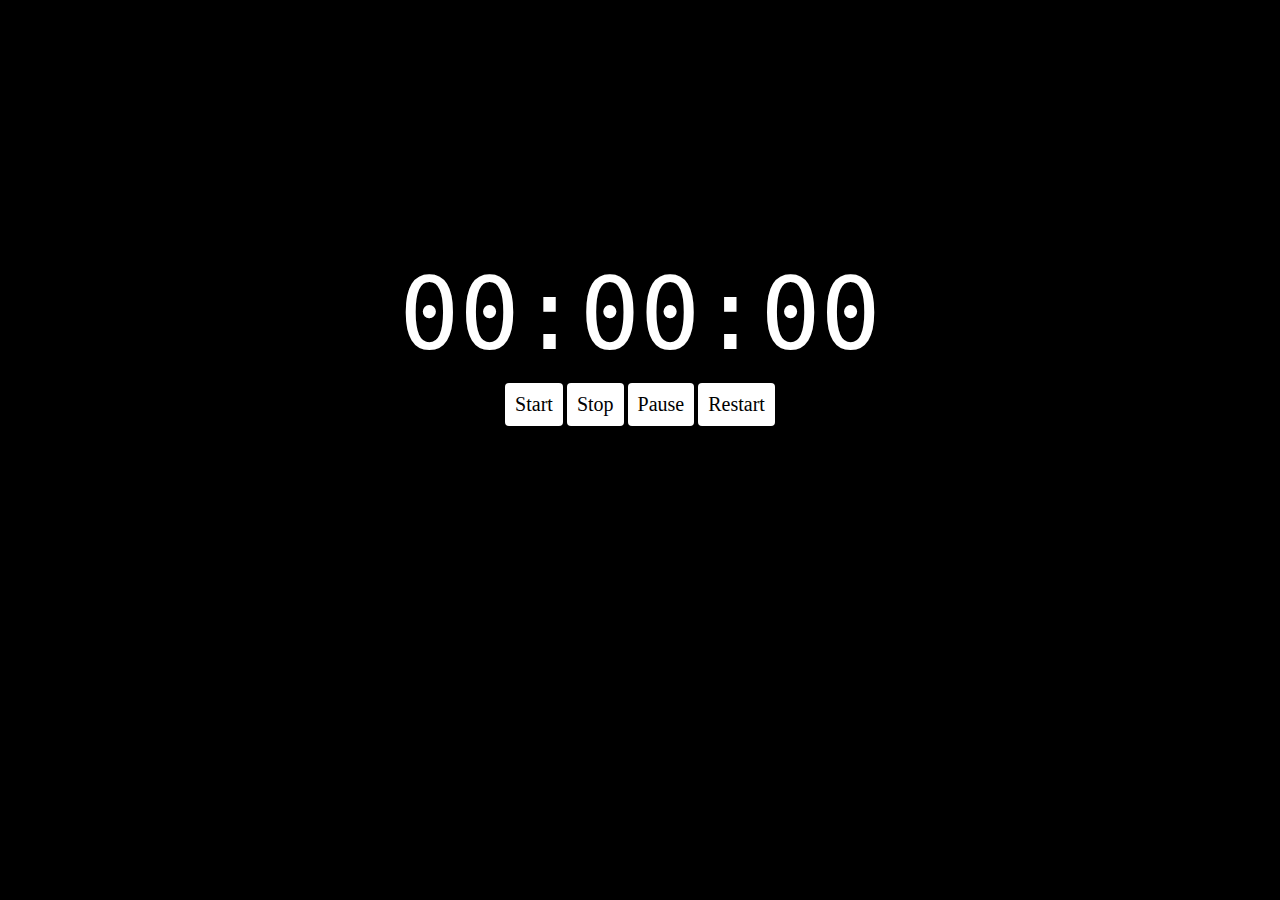
<file: stopwatch/index.html>
<!DOCTYPE html>
<html lang="en">
<head>
    <meta charset="UTF-8">
    <meta name="viewport" content="width=device-width, initial-scale=1.0">
    <title>Document</title>
    <link rel="stylesheet" href="style.css">
</head>
<body>
    <div class="stopwatch">
        00:00:00
    </div>

  
    <div class="controls">
        <button class="b1" onclick="start()">Start</button>
        <button class="b1" onclick="stop()">Stop</button>
        <button  class="b1" onclick="pause()">Pause</button>
        <button class="b1" onclick="restart()">Restart</button>
      
    </div>


        
</body>
<script src="app.js"></script>
</html>
</file>
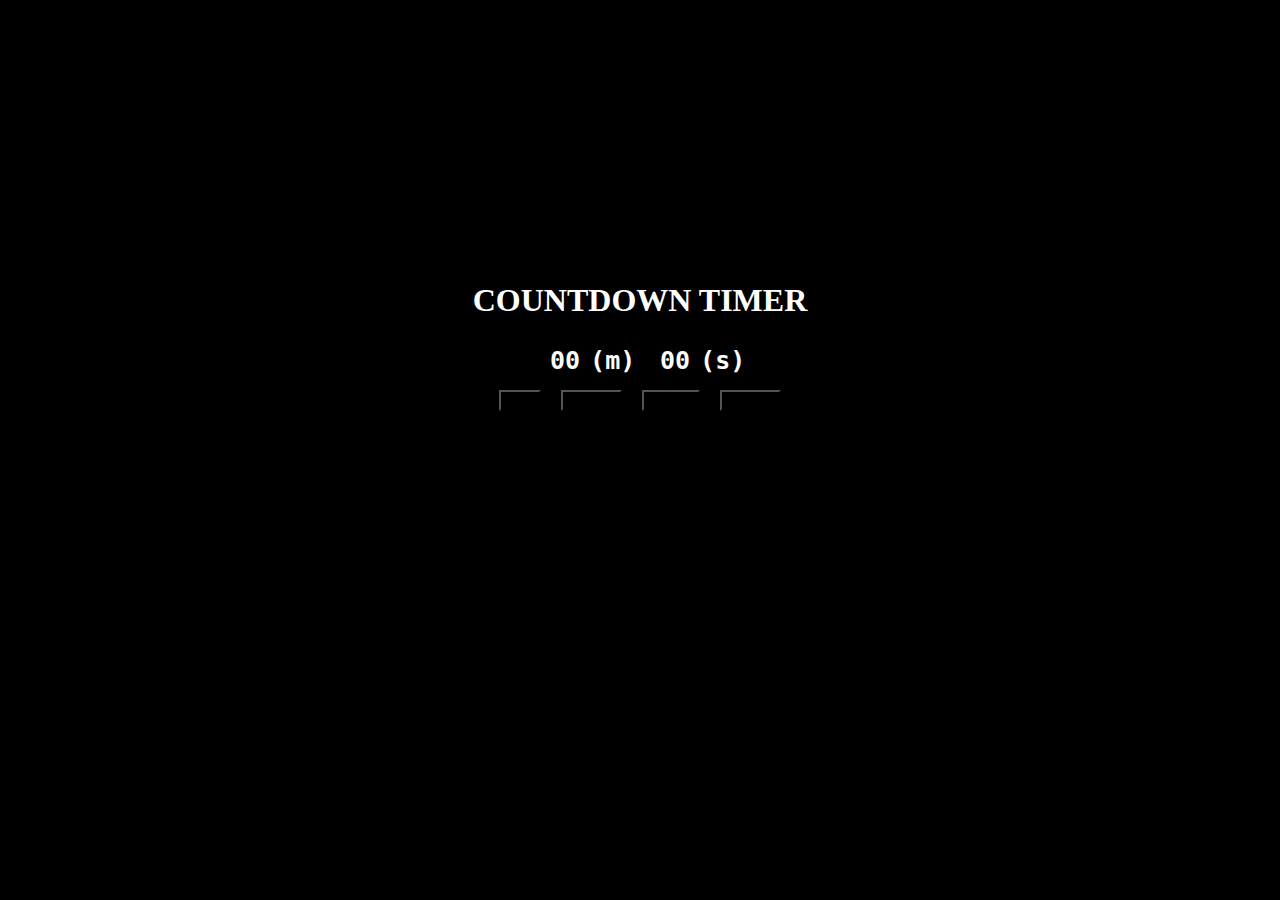
<file: timer/index.html>
<!DOCTYPE html>
<html lang="en">
<head>
    <meta charset="UTF-8">
    <meta name="viewport" content="width=device-width, initial-scale=1.0">
    <title>JS-Countdown-Timer</title>
    <link rel="stylesheet" href="style.css">
</head>
<body>

    <div class="heading">
        
        <h1>COUNTDOWN TIMER</h1>
   

    </div>

    <div class="container">

            <div class="row justify-content-md-center">

                <div class="col col-lg-2" style="width: 100px; font-size: 25px; margin-left: 10px; font-weight: bold;">
          
                    <span id="min">00</span>(m) 
         
                 </div>
          
                <div class="col col-lg-2" style="width: 100px; font-size: 25px; margin-left: 10px;font-weight: bold;">
           
                    <span id="sec">00</span>(s)
            
                </div>
            
            </div>    



            <div class="row justify-content-md-center">
              <div class="col-md-auto">
    
                <button class="btn btn-outline-danger" onclick="set()">SET</button>
   
               </div>
            
                <div class="col-md-auto">
                 
                    <button class="btn btn-outline-dark" id="pause" onclick="pause()">PAUSE</button>
               
                </div>
    
                <div class="col-md-auto" >
    
                 <button class="btn btn-outline-info" id="start" onclick="start()">START</button>
    
                </div>
    
                

                <div class="col-md-auto">
    
                    <button class="btn btn-outline-success" onclick="reset()">RESET</button>
       
                   </div>
            
            </div>
       
       
        </div>












        <footer>
          
        </footer>






    <script src="app.js"></script>
</body>
</html>
</file>
<file: stopwatch/style.css>
* {
    background-color:rgb(0, 0, 0);
    padding: 0%;
    margin: 0%;
}
.stopwatch{
    color: white; 
    font-size: 100px;
    font-family: monospace;
}
.b1{
    color: rgb(0, 0, 0);
    background-color:white;
    font-size: 20px;
    border-radius: 4px;
    font-style:initial;
    padding:10px;
    font-family:cursive;
    border: none;
    
    
    
   

}
body{
    justify-content: center;
    text-align: center;
   padding-top: 20%;

}
ul{
    margin: 0%;
    padding: 0%;
}
.controls{
    padding: 10px;
    
}
</file>
<file: timer/style.css>
*{
    background-color:black;
}
.justify-content-md-center{
    position: relative;
    display: flex;
    justify-content: center;
    padding-top: 5px;
    color:white;
    font-family: monospace;
}
.heading{
    position: relative;
    text-align: center;
    padding-top: 20%;
    color:white;
    
}
#min{
    margin: 10%;
    color:white;
}
#sec{
    margin: 10%;
    color:white;
}
.col-md-auto{
    padding: 10px;
    
}
</file>
